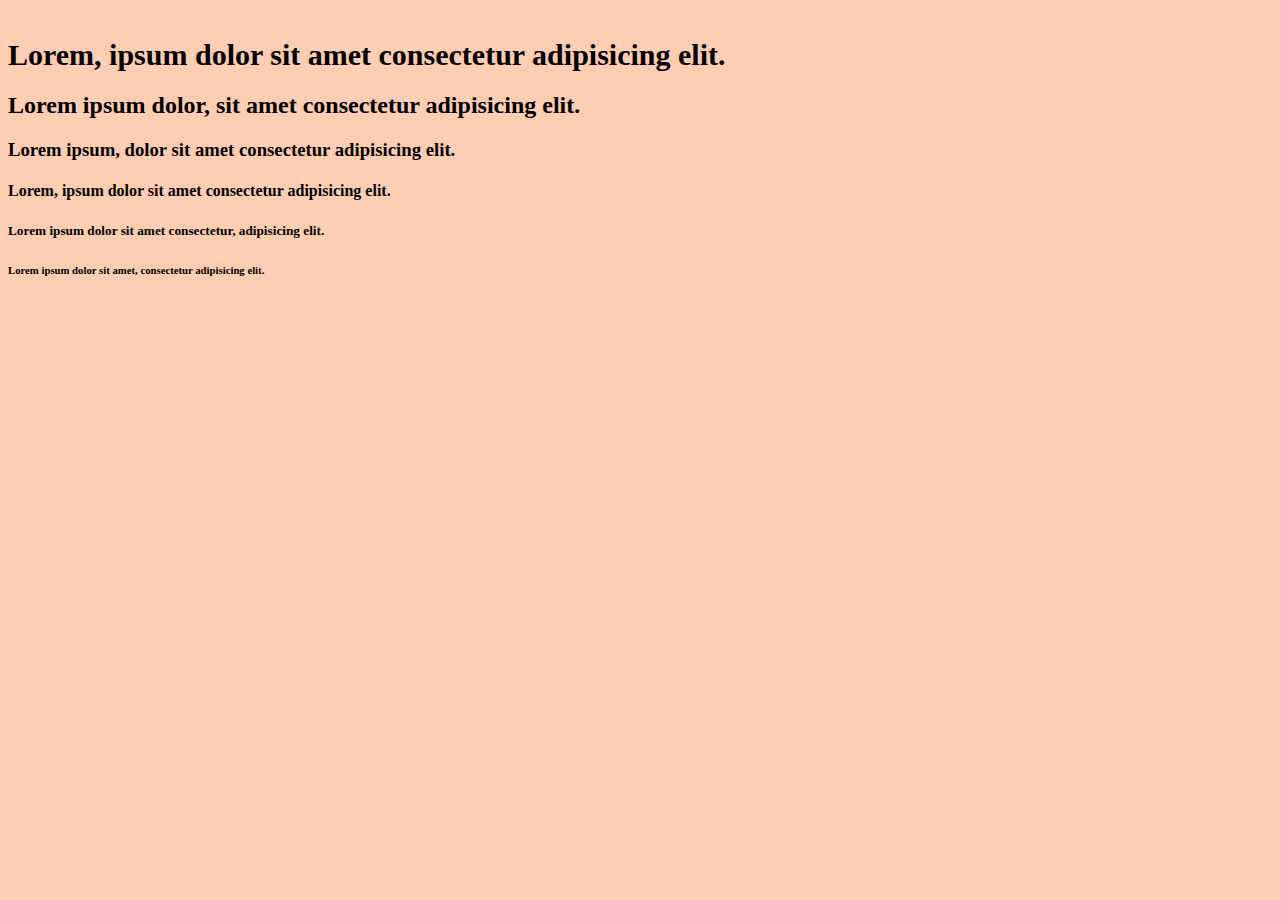
<file: desafio.html>
<!DOCTYPE html>
<html lang="es">

<head>
    <meta charset="UTF-8">
    <meta http-equiv="X-UA-Compatible" content="IE=edge">
    <meta name="viewport" content="width=device-width, initial-scale=1.0">
    <title>Desafio</title>
    <link rel="stylesheet" href="css/style.css" />
</head>

<body>
    <h1 class="titulo_h1">Lorem, ipsum dolor sit amet consectetur adipisicing elit.</h1>
    <h2 class="titulo_h2">Lorem ipsum dolor, sit amet consectetur adipisicing elit.</h2>
    <h3 class="titulo_h3">Lorem ipsum, dolor sit amet consectetur adipisicing elit.</h3>
    <h4 class="titulo_h4">Lorem, ipsum dolor sit amet consectetur adipisicing elit.</h4>
    <h5 class="titulo_h5">Lorem ipsum dolor sit amet consectetur, adipisicing elit.</h5>
    <h6 class="titulo_h6">Lorem ipsum dolor sit amet, consectetur adipisicing elit.</h6>
</body>

</html>
</file>
<file: css/style.css>
body {
    background-color: #ffcdb2;
    padding-top: 10px;
}

h1 {
    font-size: 30px;
    color: black;
    font-family: 'Staatliches', cursive;
}

h2 {
    font-family: 'Staatliches', cursive;
    color: black;
}

li {
    list-style: none;
    font-family: 'Roboto', sans-serif;
}

.organizado {
    display: flex;
    justify-content: space-around;
}

.organizado img {
    border: 1px solid #e1e1e1;
    border-radius: 5%;
    margin-top: 30px;
    margin-bottom: 50px;
}

ol {
    font-size: 20px;
}

.formulario {
    display: flex;
}

fieldset {
    color: black;
    font-size: 20px;
}

legend {
    font-family: 'Roboto', sans-serif;
}

p {
    font-family: 'Roboto', sans-serif;
    color: black;
    font-size: 20px;
}

th {
    font-size: 20px;
    color: indigo;
}

.desafioClase {
    color: #0033ff;
    letter-spacing: 1px;
    line-height: 15px;
    font-size: 12px;
}

.organizado__contenedorMueble__botonMesada {
    text-decoration: none;
    border: 1px solid black;
    color: black;
    padding: 5px 10px;
    transition: .5s ease-in;
    margin-bottom: 20px;
}

.organizado__contenedorMueble__botonMesada:hover {
    background-color: black;
    color: white;
}

.redes img {
    border-radius: 20px;
    border: 5px solid black;
}

.nosotros {
    font-size: 40px;
}

.fondo {
    background-color: #48cae4;
}

.footerhome {
    width: 100%;
    margin-top: 25px;
    background: linear-gradient(to bottom right, #2b2d42, black);
}

.footerhome p {
    font-size: 22px;
    font-family: 'Antonio', sans-serif;
    padding-left: 30px;
    padding-top: 15px;
    color: #014f86;
}

.footerhome h2 {
    font-size: 22px;
    font-family: 'Antonio', sans-serif;
    padding-left: 30px;
    padding-top: 15px;
    color: #014f86;
}

.footerhome img {
    width: 32px;
    height: 32px;
    margin-right: 5px;
    color: #014f86;
}

table {
    height: 300px;
}

.fondo__logo {
    width: 300px;
    height: 150px;
}

.animate__animated {
    width: 300px;
    height: 150px;
}

.espacio {
    margin-bottom: 500px;
}

.MainMenu {
    z-index: 1;
    position: sticky;
    top: 0;
    font-family: 'Lato', sans-serif;
}

.MainMenu a {
    color: white;
    text-decoration: none;
    font-size: 17px;
    font-family: 'Lato', sans-serif;
}

.MainMenu .MainMenu__lista {
    font-family: 'Lato', sans-serif;
}

.MainMenu .dropdown-item {
    color: white;
}

.MainMenu button {
    color: white;
    transition: .4s ease-in;
}

.MainMenu button:hover {
    background-color: cadetblue;
}

.center {
    justify-content: center;
}

.imgcar {
    width: 100%;
    height: 500px;
}

header {
    background-color: crimson;
    padding: 10px;
    grid-area: header;
    height: 100%;
}

footer {
    background-color: #dce9fc;
    padding: 10px;
    grid-area: footer;
    height: 100%;
    width: 100%;
    font-family: 'Staatliches', cursive;
    font-size: 20px;
    justify-content: left;
}

footer li {
    font-family: 'Staatliches', cursive;
}

.mueble5__lista5 {
    font-size: 20px;
    font-family: 'Staatliches', cursive;
    background-color: #e2eafc;
    height: 600px;
    word-spacing: 10px;
    padding: 2px;
}

.mueble5__lista5 li {
    font-family: 'Staatliches', cursive;
    list-style: square;
}

.carousel img {
    width: 700px;
    height: 400px;
}

@media (max-width: 760px) {
    .seccion__muebles img {
        height: 400px;
        width: 20%;
    }
    .footerhome {
        width: 100%;
    }
    .footerhome p {
        font-size: 14px;
        padding: 5px;
    }
    .footerhome img {
        height: 20px;
        width: 20px;
    }
    .footerhome h2 {
        font-size: 15px;
        font-family: 'Antonio', sans-serif;
        padding-left: 30px;
        padding-top: 5px;
        color: #014f86;
    }
    h2 {
        font-size: 20px;
        color: red;
    }
    p {
        font-family: 'Staatliches', cursive;
    }
    .fondo__logo {
        height: 70px;
        width: 150px;
    }
    .animate__animated img {
        height: 70px;
        width: 150px;
    }
    .organizado {
        flex-direction: column;
        font-size: 15px;
        align-items: center;
    }
    .organizado img {
        border: 1px solid #e1e1e1;
        border-radius: 5%;
        margin-bottom: 10px;
        width: 120px;
        height: 120px;
    }
    .organizado__contenedorMueble__botonMesada {
        display: flex;
        flex-direction: column;
        justify-content: center;
        align-items: left;
        border: 1px solid #e1e1e1;
        padding: 10px 20px;
        border-radius: 5px;
        max-width: 170px;
        margin-bottom: 15px;
    }
    .botonMesada {
        text-decoration: none;
        border: 1px solid black;
        color: black;
        border-radius: 5px;
        padding: 2px 3px;
    }
    h1 {
        font-size: 20px;
    }
    li {
        font-size: 10px;
    }
    .galeria img {
        width: 100px;
        height: 100px;
    }
    form {
        width: 200px;
    }
}

@media (max-width: 920px) {
    .organizado img {
        border: 1px solid #e1e1e1;
        border-radius: 5%;
        margin-bottom: 10px;
        width: 120px;
        height: 120px;
    }
    .galeria img {
        width: 100px;
        height: 100px;
    }
}

.galeria img:hover {
    transform: scale(1.2);
}

.carousel {
    display: flex;
    justify-content: center;
    height: 600px;
    margin: 20px;
}

.carousel img {
    height: 600px;
}

.row {
    justify-content: center;
}

.organizadoFooter__Redes__logos {
    width: 64px;
    height: 64px;
    margin-right: 5px;
    color: #014f86;
}

.organizadoFooter__Redes {
    display: flex;
    flex-direction: column;
    justify-content: space-between;
}


/*DeSAFIOCOMPLEMENTARIO12*/

.titulo_h1 {
    font-size: "40px";
}

.titulo_h2 {
    font-size: "35px";
}

.titulo_h3 {
    font-size: "30px";
}

.titulo_h4 {
    font-size: "25px";
}

.titulo_h5 {
    font-size: "20px";
}

.titulo_h6 {
    font-size: "15px";
}

.seccion__muebles {
    display: flex;
    justify-content: space-around;
    margin: 10px;
    padding: 0;
    height: 400px;
}

.seccion__muebles img {
    height: 200px;
    width: 100%;
}

.seccion__muebles h5 {
    font-size: 14px;
}

.seccion__muebles .boton {
    text-decoration: none;
    color: black;
    padding: 5px 10px;
    border-radius: 5px;
    transition: .5s ease-in;
    margin-bottom: 20px;
}

.seccion__muebles .boton:hover {
    background-color: white;
    color: black;
}

.fondo {
    background: url("https://image.freepik.com/foto-gratis/fondo-negro-textura-modelo-pared-piedra_103740-194.jpg");
}

.mesadas {
    padding-top: 50px;
}

.map-footer a {
    font-size: 17px;
    font-family: 'Antonio', sans-serif;
    padding-left: 30px;
    padding-top: 15px;
    color: #014f86;
    list-style: none;
}

.nosotros-car .list-nos {
    margin-top: 12px;
    margin-left: 0;
}

.nosotros-car li {
    font-size: 23px;
    list-style: square;
    font-family: 'Antonio', sans-serif;
}

.centrado {
    display: flex;
    justify-content: center;
    font-size: 40px;
}
</file>
